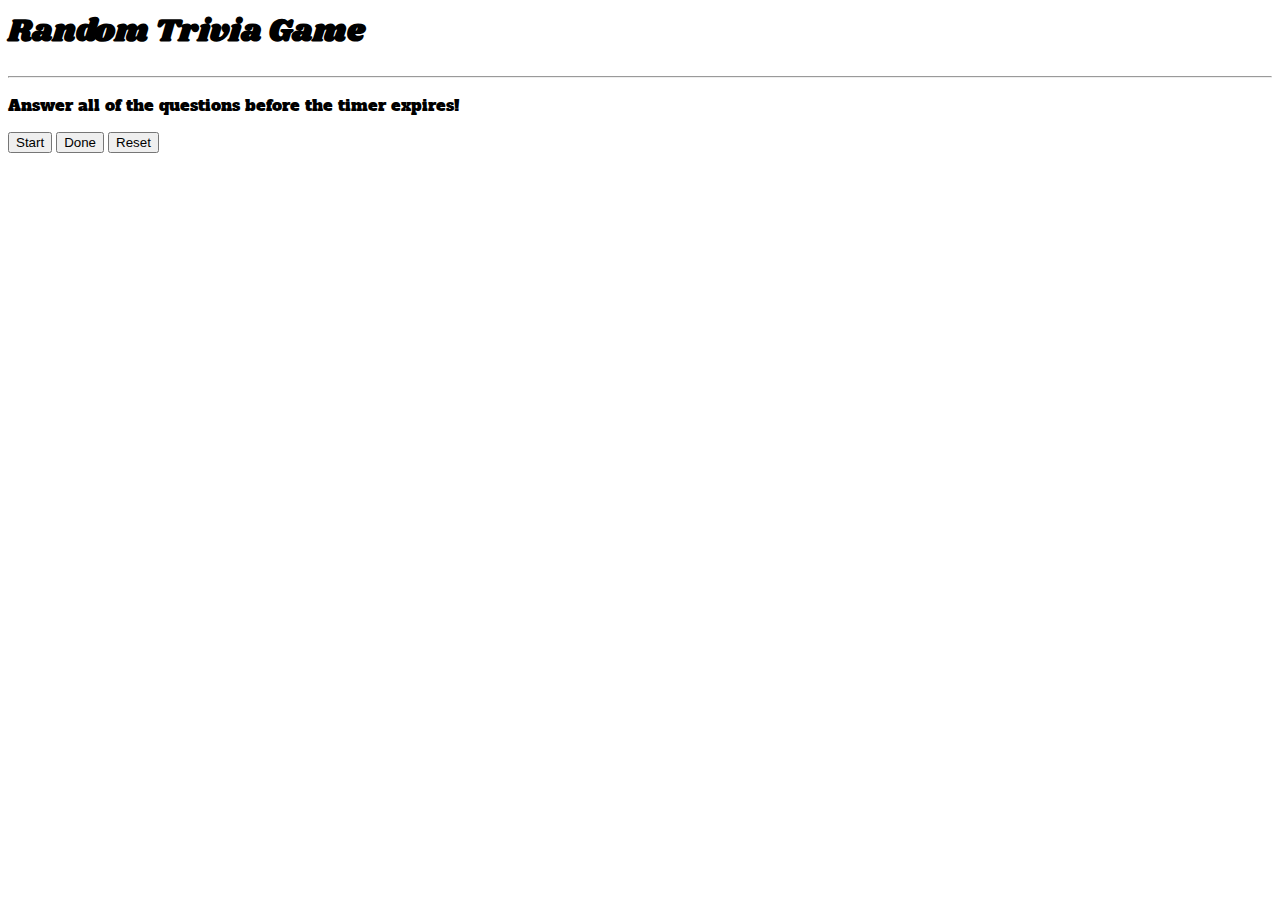
<file: index.html>
<!DOCTYPE <!DOCTYPE html>
<html>

<head>
    <meta charset="utf-8" />
    <meta http-equiv="X-UA-Compatible" content="IE=edge">
    <title>Page Title</title>
    <meta name="viewport" content="width=device-width, initial-scale=1">
    <link rel="stylesheet" href="https://stackpath.bootstrapcdn.com/bootstrap/4.1.3/css/bootstrap.min.css" integrity="sha384-MCw98/SFnGE8fJT3GXwEOngsV7Zt27NXFoaoApmYm81iuXoPkFOJwJ8ERdknLPMO"
        crossorigin="anonymous">
        <link href="https://fonts.googleapis.com/css?family=Alfa+Slab+One|Shrikhand" rel="stylesheet">    
    <link rel="stylesheet" type="text/css" media="screen" href="assets/css/style.css" />
    <script src="https://code.jquery.com/jquery-3.3.1.js" integrity="sha256-2Kok7MbOyxpgUVvAk/HJ2jigOSYS2auK4Pfzbm7uH60="
        crossorigin="anonymous"></script>


</head>

<body id="body" class ="bg-dark">
    <div class="container">
        <div class="row">
            <div class ="col-sm-1"></div>
            <div class ="col-sm-10">
                    <div class="jumbotron bg-warning mt-5" id = "jumbo">
                            <h1 class="display-4 googleFont1">Random Trivia Game</h1>
                            <div id="timer"></div>
                            <hr class="my-4">
                            <p class ="googleFont2">Answer all of the questions before the timer expires!</p>
                            <div class="btn-group btn-group-lg" role="group" aria-label="Basic example">
                                    <button type="button" id = "start-btn" class="btn btn-success">Start</button>
                                    <button type="button" id = "done" class="btn btn-danger">Done</button>
                                    <button type="button" id = "reset-btn" class="btn btn-primary">Reset</button>
                                  </div>
                                  
                          </div>
                   
                    
            </div>
            <div class ="col-sm-1"></div>
           
        </div>
        <div class="row">
            
            <div class="col-sm-2"></div>
            <div id = "quiz" class="col-sm-8 bg-warning googleFont2"> </div>
           
            <div class="col-sm-2">
                    
            </div>
        </div>
        <div class = "row">
            
            <div class = "col-sm-2"></div>
            <div id = "results" class = "col-sm-8 bg-danger">
              
            </div>
            <div class = "col-sm-2"></div>
        </div>



    </div>
    <script src="assets/javascript/app.js"></script>
</body>

</html>
</file>
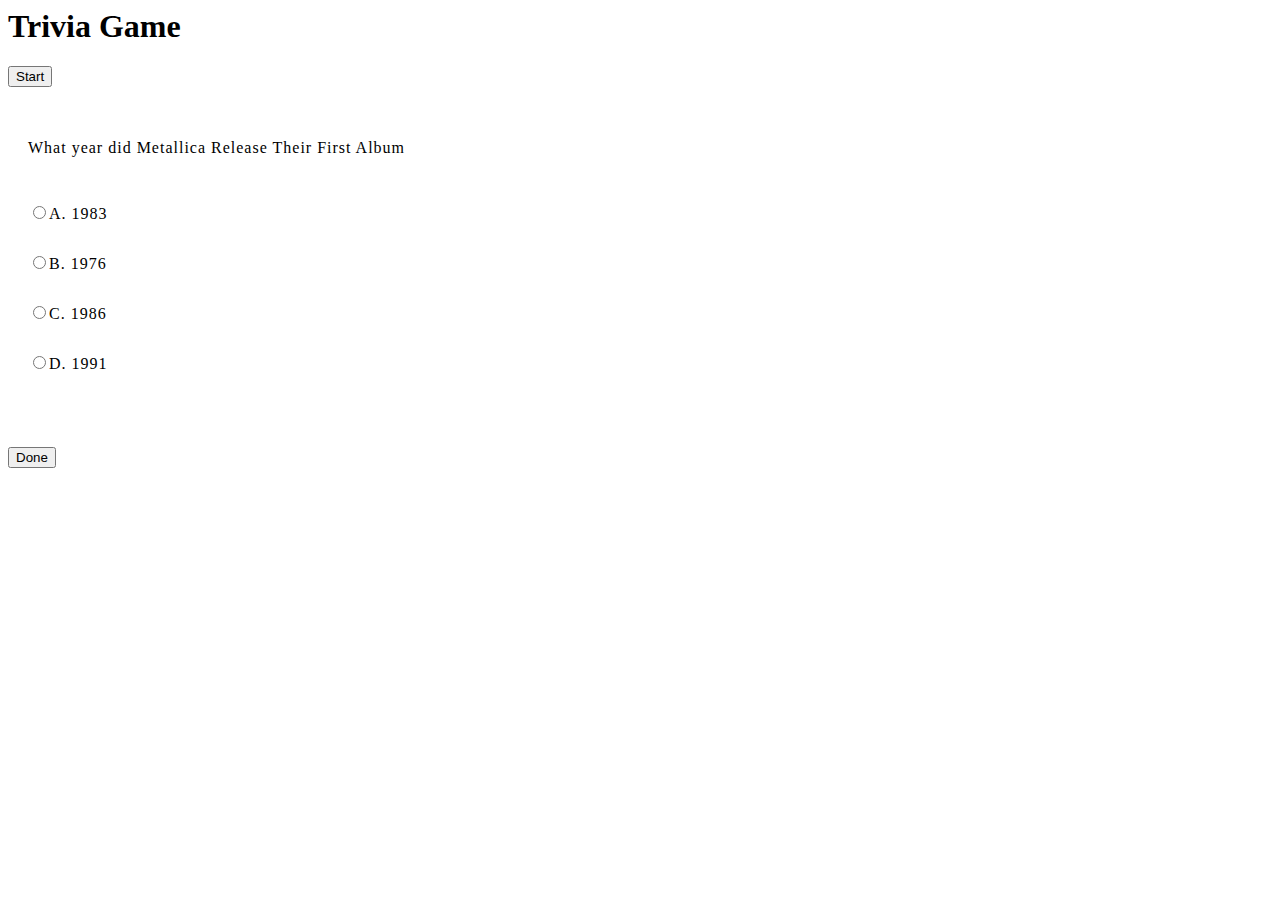
<file: index2.html>
<!DOCTYPE <!DOCTYPE html>
<html>
<head>
    <meta charset="utf-8" />
    <meta http-equiv="X-UA-Compatible" content="IE=edge">
    <title>Page Title</title>
    <meta name="viewport" content="width=device-width, initial-scale=1">
    <link rel="stylesheet" type="text/css" media="screen" href="assets/css/style.css" />
    <script
    src="https://code.jquery.com/jquery-3.3.1.js"
    integrity="sha256-2Kok7MbOyxpgUVvAk/HJ2jigOSYS2auK4Pfzbm7uH60="
    crossorigin="anonymous"></script>

   
</head>
<body id = "body">
    
    <h1>Trivia Game</h1>

    <div id ="timer"></div>

    <button id="start-btn">Start</button>
    
    <div id = "quiz"> 
        <p>What year did Metallica Release Their First Album</p>
            <input type = "radio" id ="q1A1" name = "question1" value ="1983">A. 1983<br>
            <input type = "radio" id ="q1A2" name = "question1" value ="1976">B. 1976<br>
            <input type = "radio" id ="q1A3" name = "question1" value ="1986">C. 1986<br>
            <input type = "radio" id ="q1A3" name = "question1" value ="1991">D. 1991<br>
    </div>        
    <br>
    <button id="done">Done</button>

    <div id = "results">Results</div>

    <script src="assets/javascript/app.js"></script>
</body>
</html>
</file>
<file: assets/css/style.css>
#quiz{
    padding: 20px;
  
    border-radius: 10px;
    line-height: 50px;
    letter-spacing: 1px;
    margin-bottom: 20px;
    margin-right: 20px; 
}

#results{
 text-align: center;
 padding: 20px; 
 border-radius: 10px;
 color: white; 

}

.googleFont1{
    font-family: 'Shrikhand', cursive;
    color: black;
}

.googleFont2{
    font-family: 'Alfa Slab One', cursive;
    color: black; 
}
</file>
